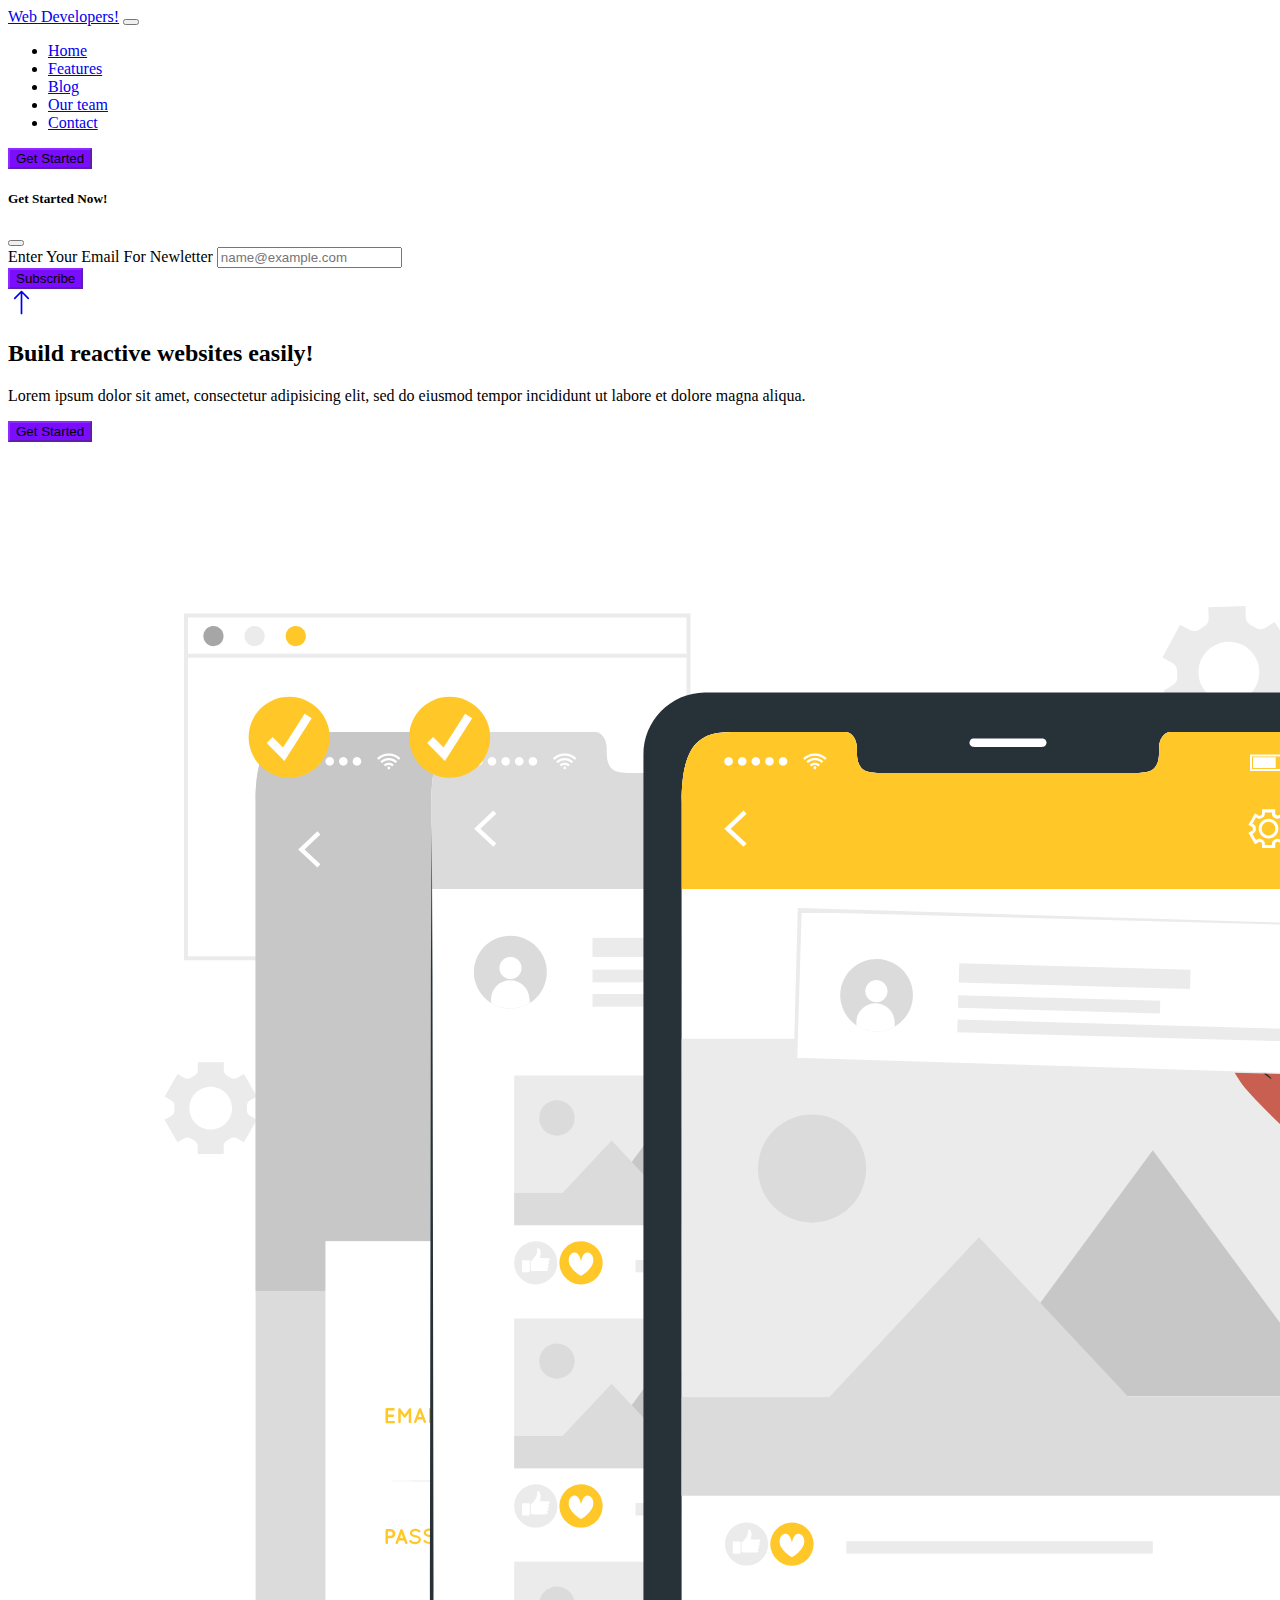
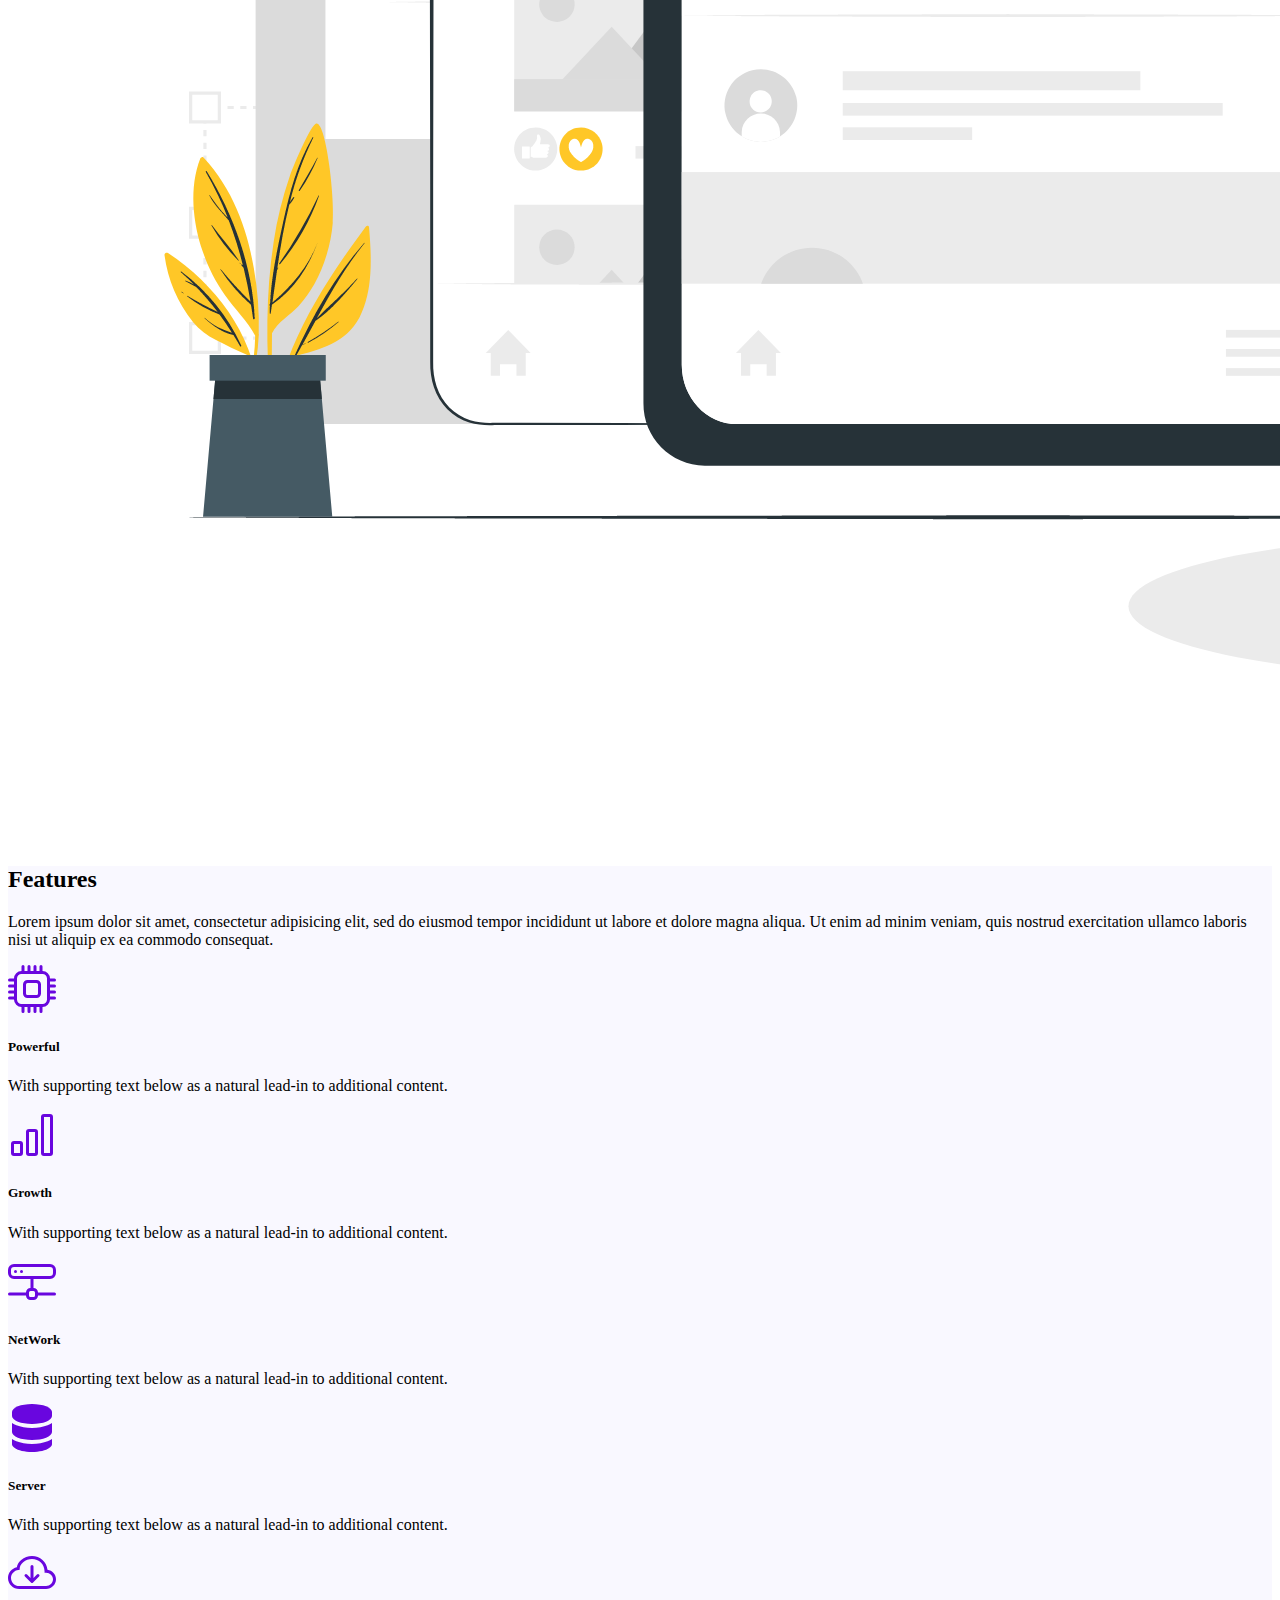
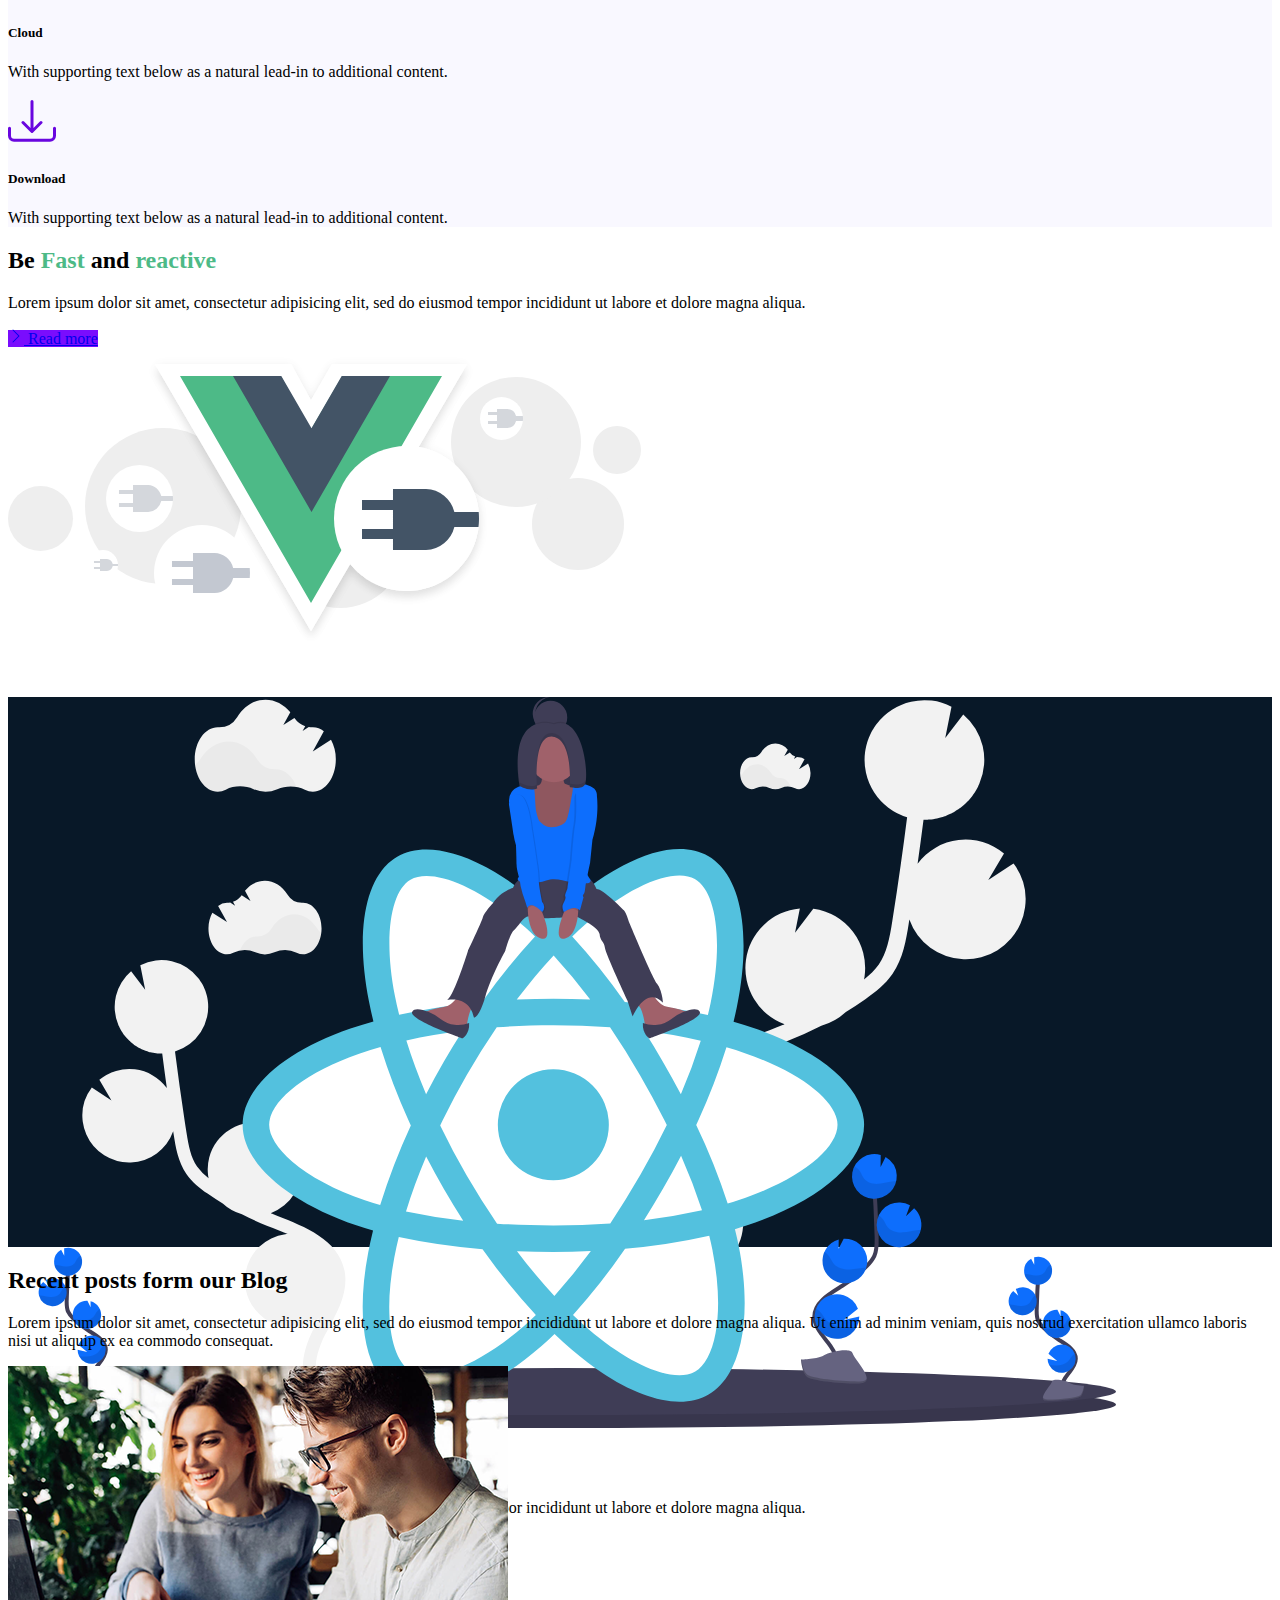
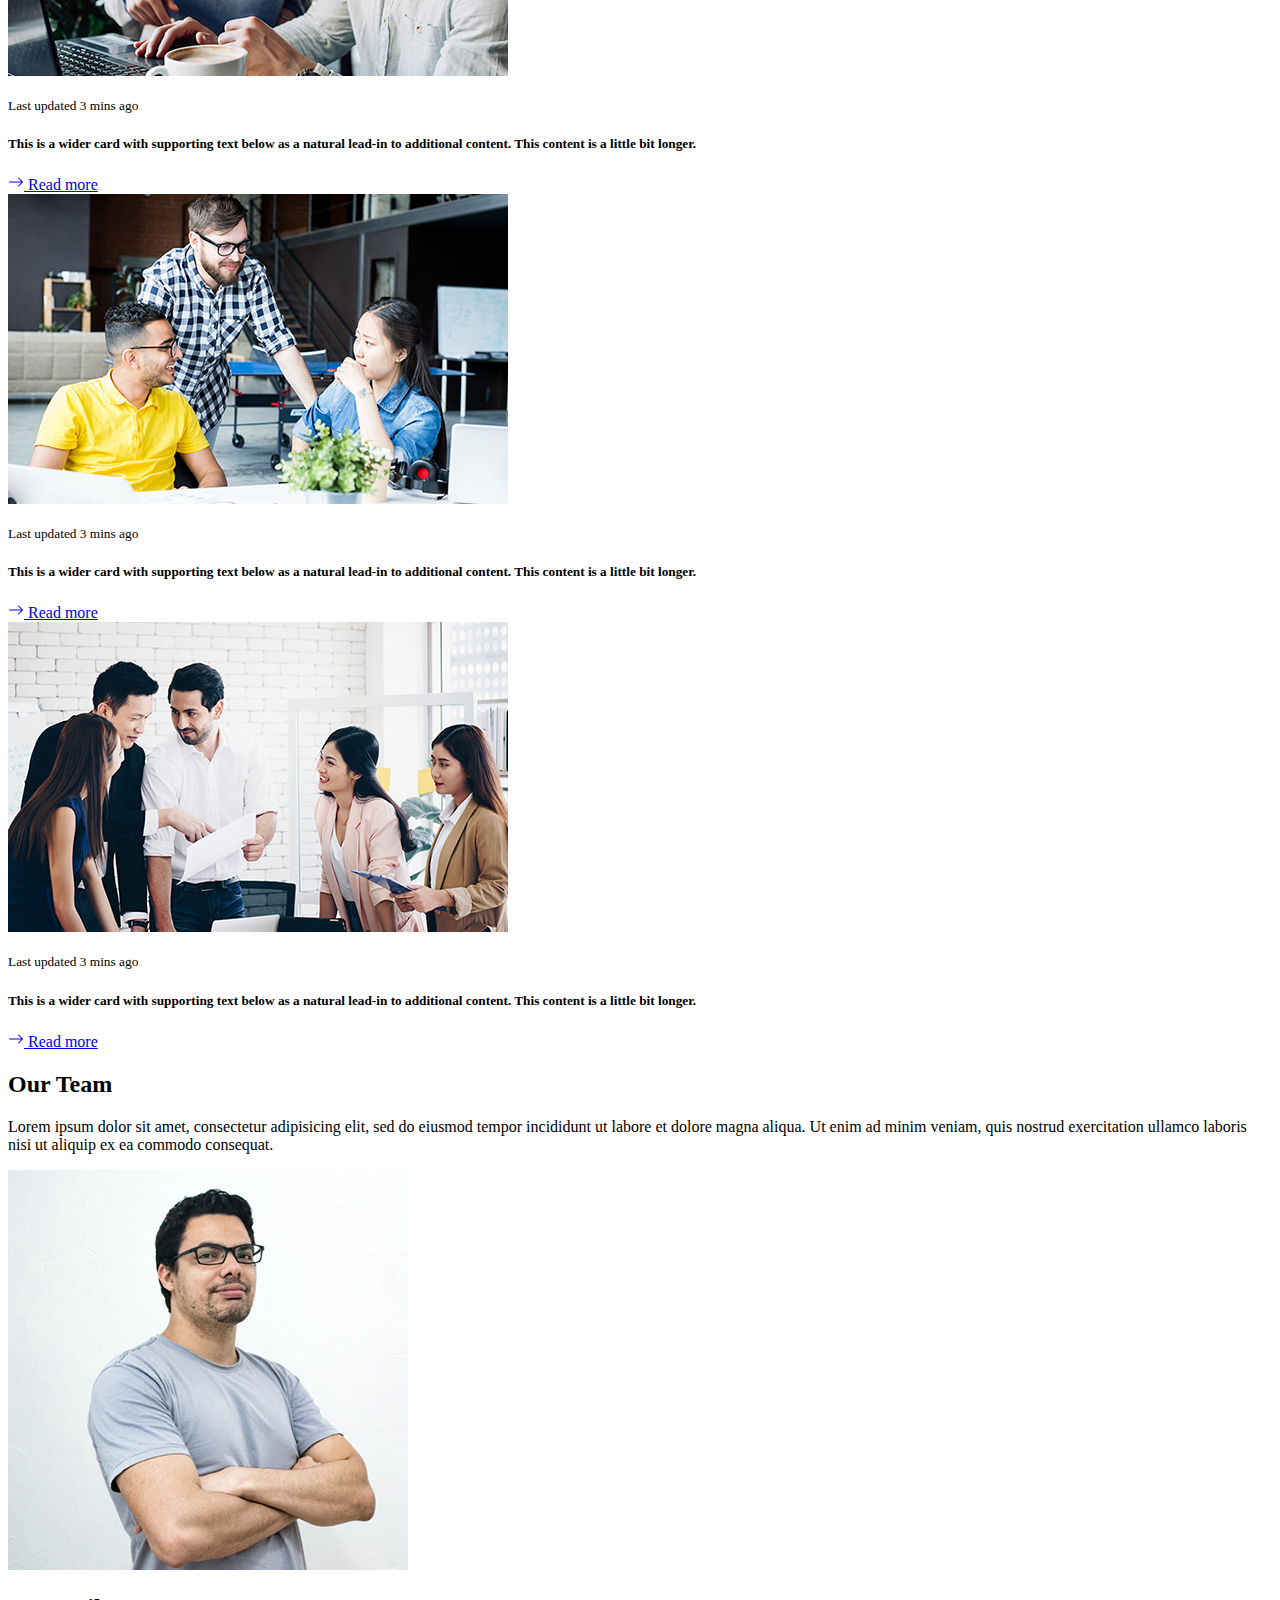
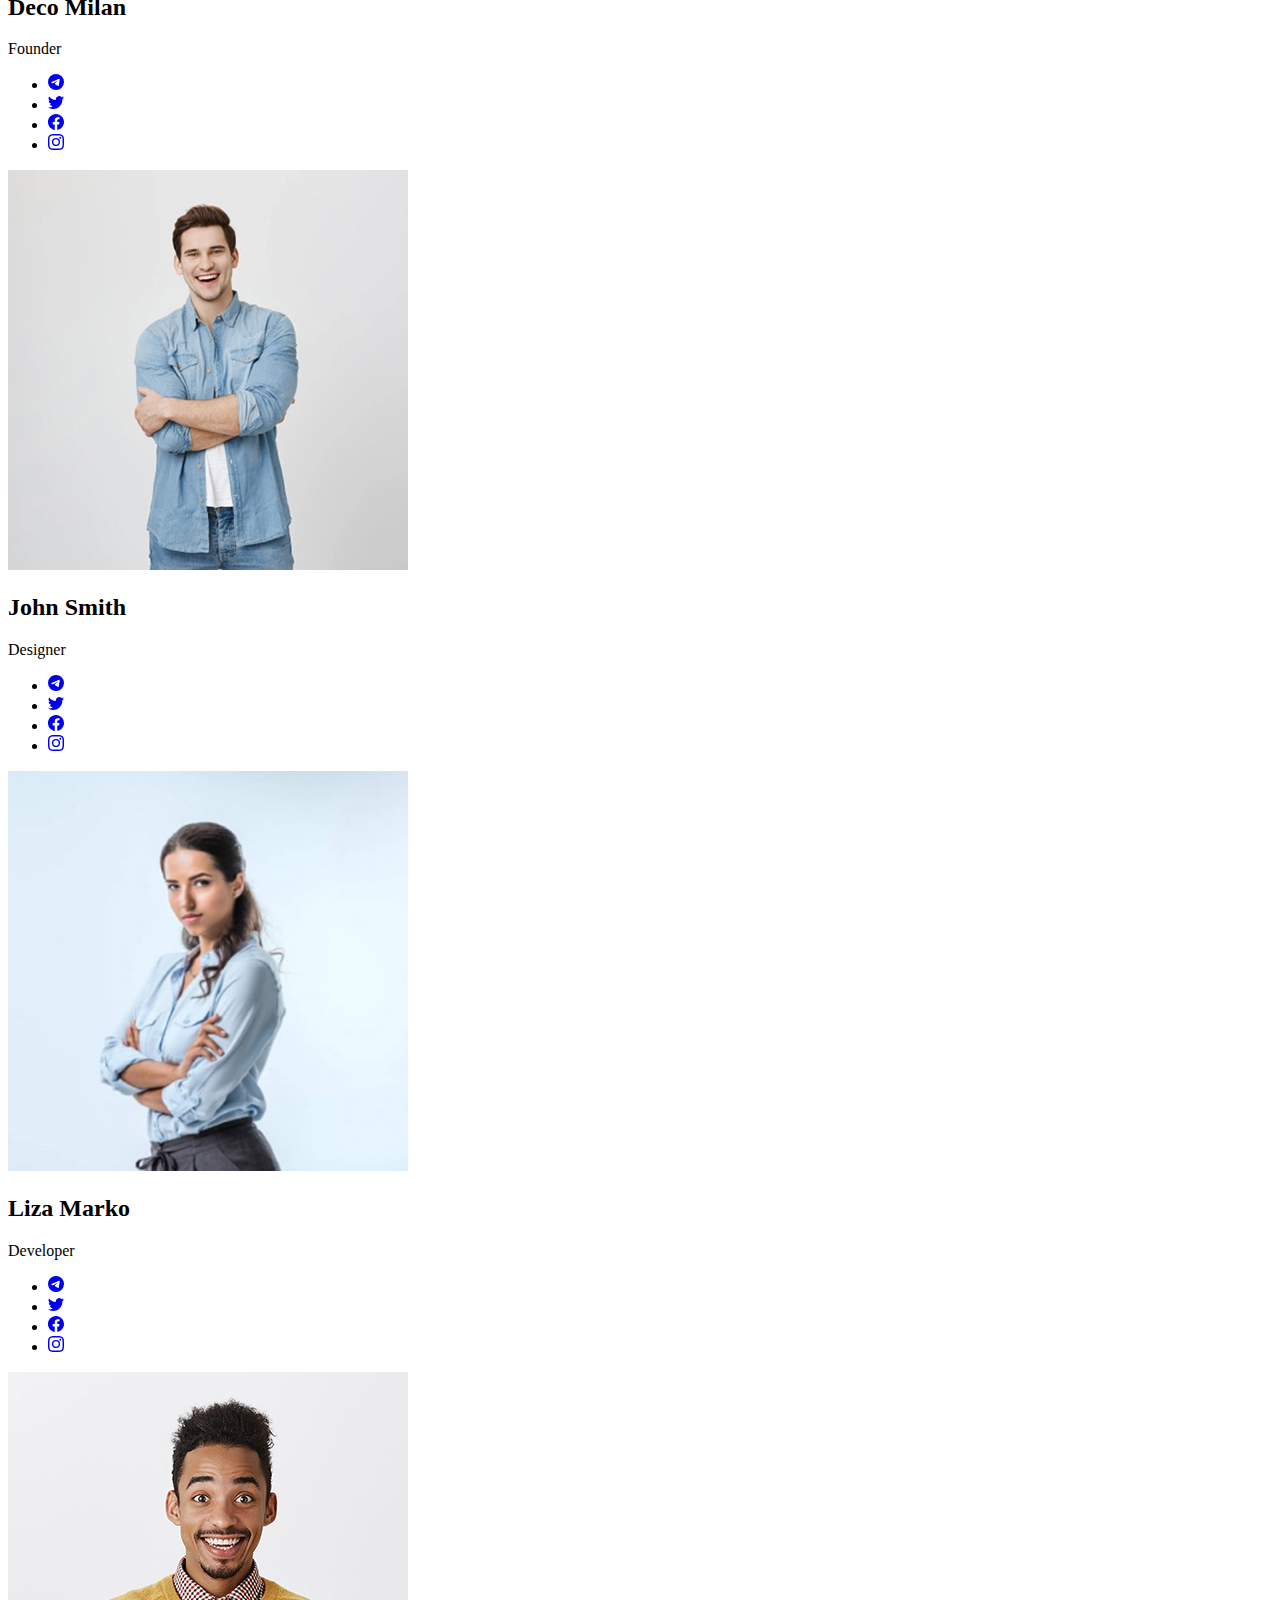
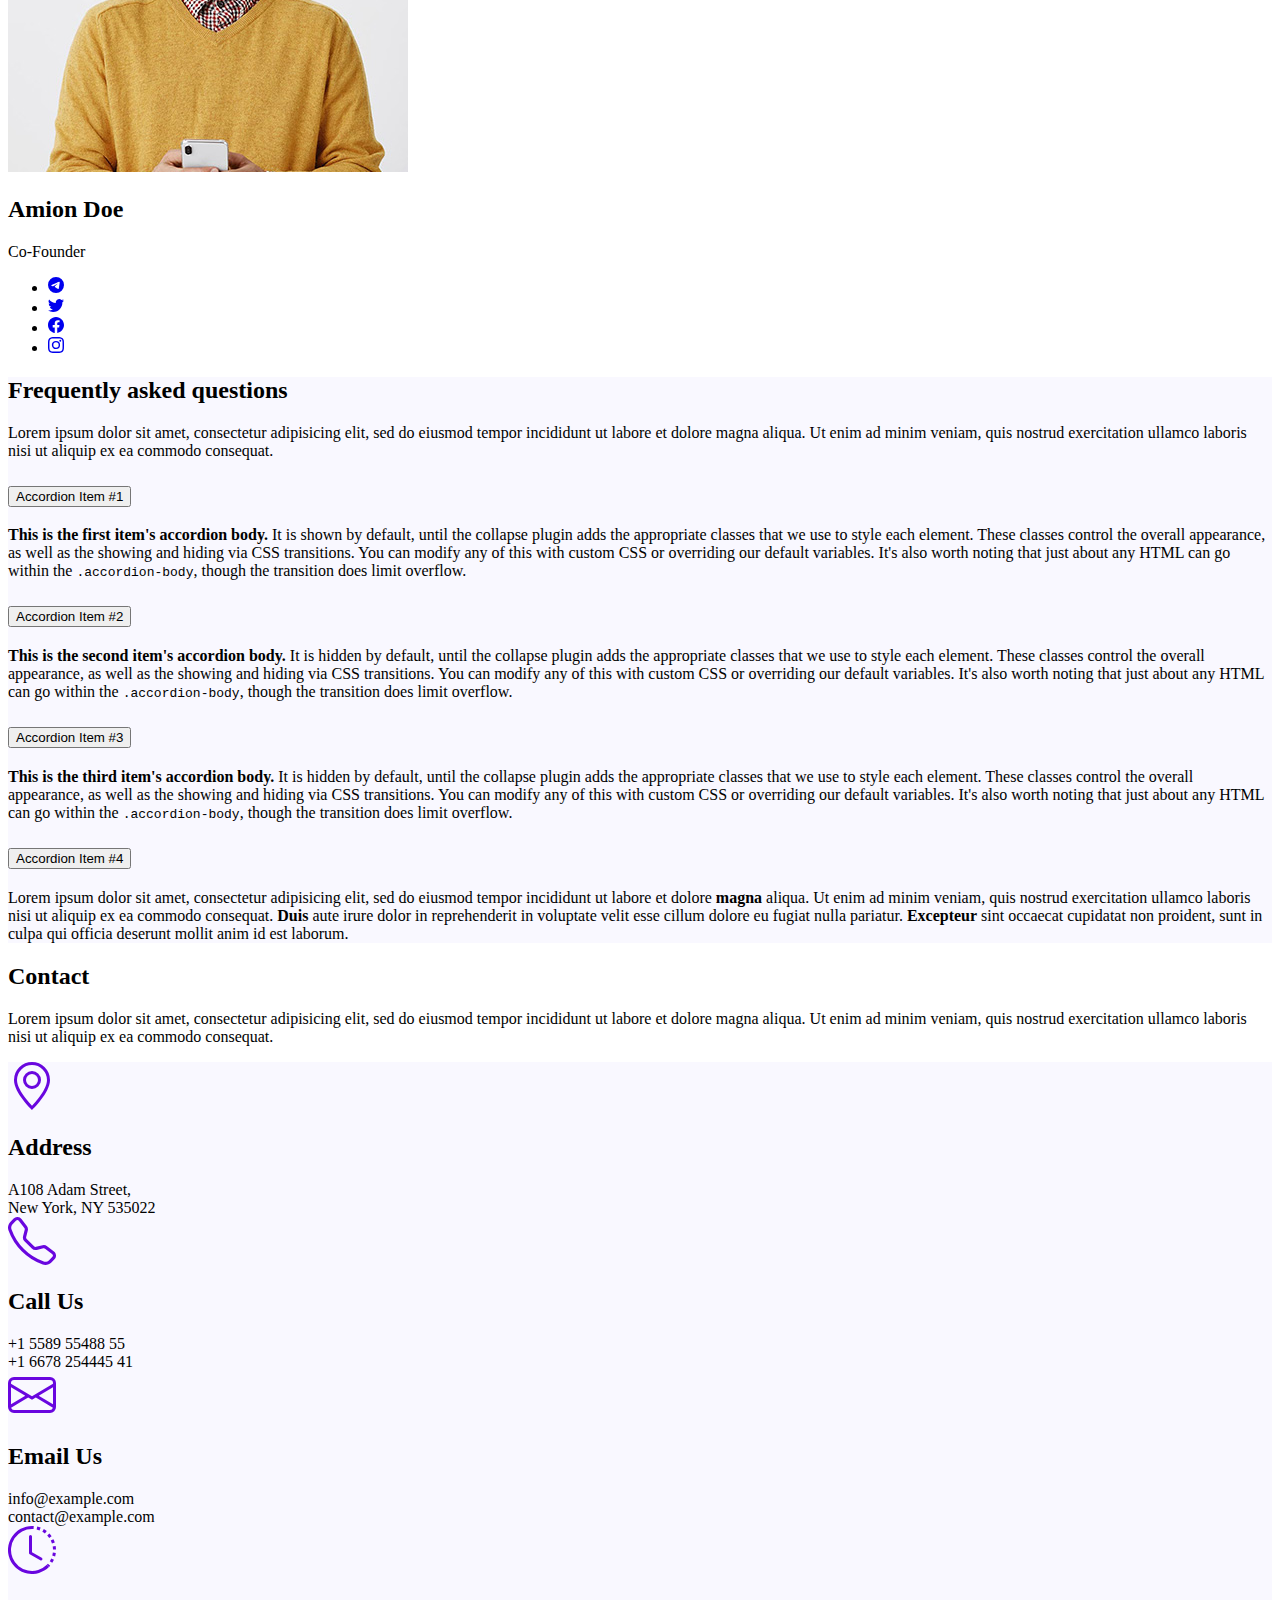
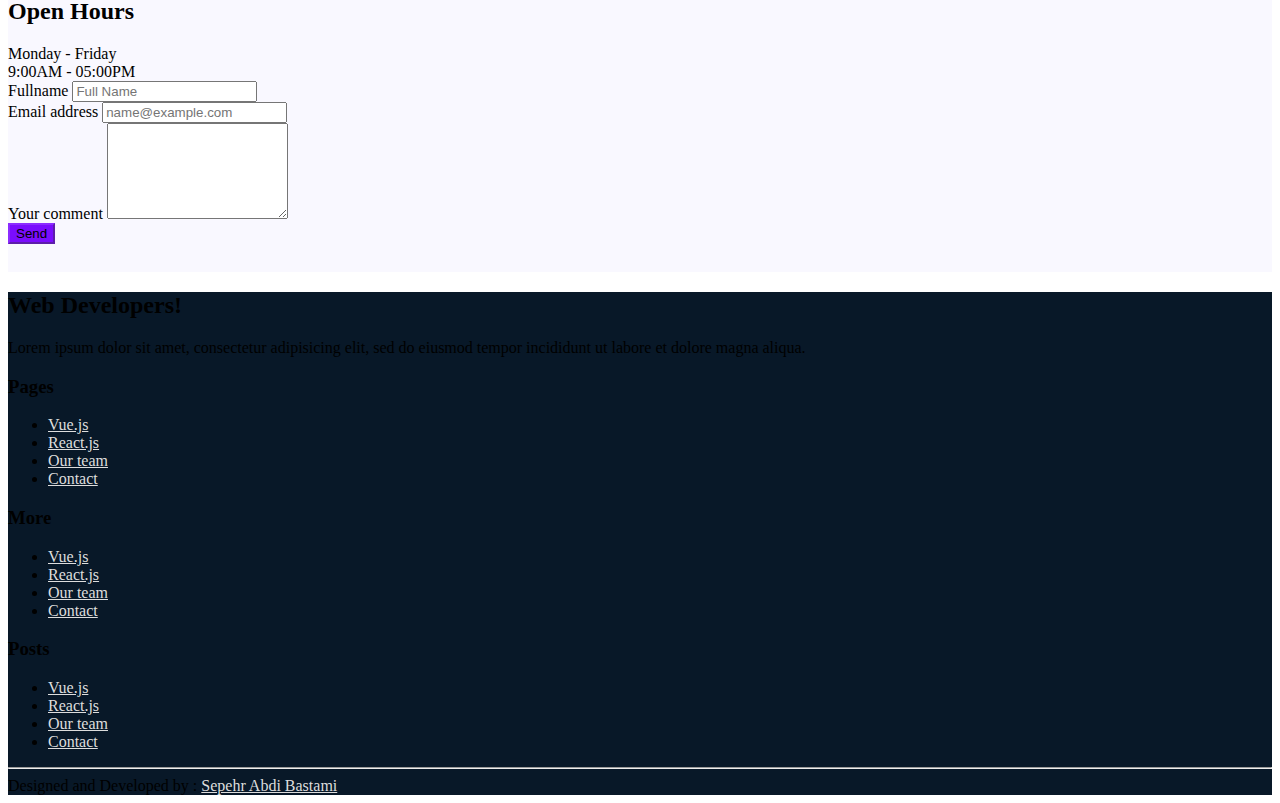
<file: index.html>
<!doctype html>
<html lang="en">
<head>
    <meta charset="utf-8">
    <meta name="viewport" content="width=device-width, initial-scale=1">

    <link href="https://cdn.jsdelivr.net/npm/bootstrap@5.1.3/dist/css/bootstrap.min.css" rel="stylesheet"
          integrity="sha384-1BmE4kWBq78iYhFldvKuhfTAU6auU8tT94WrHftjDbrCEXSU1oBoqyl2QvZ6jIW3" crossorigin="anonymous">
    <link rel="stylesheet" type="text/css" href="css/reboot.css">

    <title>Web Developers!</title>
</head>
<body>

<!--navbar-->
<div class="sticky-top bg-white p-2 shadow" style="--bs-bg-opacity: 0.95">
    <nav class="navbar navbar-expand-lg navbar-light container">
        <div class="container-fluid ">
            <a class="navbar-brand fs-4" href="#">Web Developers!</a>
            <button class="navbar-toggler" type="button" data-bs-toggle="collapse" data-bs-target="#navbarColor03"
                    aria-controls="navbarColor03" aria-expanded="false" aria-label="Toggle navigation">
                <span class="navbar-toggler-icon"></span>
            </button>
            <div class="collapse navbar-collapse" id="navbarColor03">
                <ul class="navbar-nav mx-auto mb-2 mb-lg-0">
                    <li class="nav-item">
                        <a class="nav-link active" aria-current="page" href="#">Home</a>
                    </li>
                    <li class="nav-item">
                        <a class="nav-link" href="#navbarFeatures">Features</a>
                    </li>
                    <li class="nav-item">
                        <a class="nav-link" href="#navbarBlog">Blog</a>
                    </li>
                    <li class="nav-item">
                        <a class="nav-link" href="#navbarTeam">Our team</a>
                    </li>
                    <li class="nav-item">
                        <a class="nav-link" href="#navbarContact">Contact</a>
                    </li>

                </ul>
                <div class="d-flex justify-content-lg-end" style="width:185px">
                    <button class="btn btn-primary" data-bs-toggle="modal"
                            data-bs-target="#getStartedModal">Get Started
                    </button>
                </div>
            </div>
        </div>
    </nav>
</div>

<!-- Modal -->
<div class="modal fade" id="getStartedModal" tabindex="-1" aria-labelledby="exampleModalLabel" aria-hidden="true">
    <div class="modal-dialog">
        <div class="modal-content">
            <div class="modal-header">
                <h5 class="modal-title" id="exampleModalLabel">Get Started Now!</h5>
                <button type="button" class="btn-close" data-bs-dismiss="modal" aria-label="Close"></button>
            </div>
            <div class="modal-body">
                <form>
                    <div class="mb-3">
                        <label for="contactEmail" class="form-label"> Enter Your Email For Newletter </label>
                        <input type="email" class="form-control" id="contactEmail" placeholder="name@example.com">
                    </div>
                    <button class="btn btn-primary">Subscribe</button>
                </form>
            </div>
        </div>
    </div>
</div>

<!-- back to top -->
<a href="#"
   class="bg-warning text-dark d-flex rounded-circle justify-content-center align-items-center position-fixed opacity-75"
   style="width: 54px; height: 54px; right: 10px; bottom: 10px;">
    <svg xmlns="http://www.w3.org/2000/svg" width="27" height="27" fill="currentColor" class="bi bi-arrow-up"
         viewBox="0 0 16 16">
        <path fill-rule="evenodd"
              d="M8 15a.5.5 0 0 0 .5-.5V2.707l3.146 3.147a.5.5 0 0 0 .708-.708l-4-4a.5.5 0 0 0-.708 0l-4 4a.5.5 0 1 0 .708.708L7.5 2.707V14.5a.5.5 0 0 0 .5.5z"/>
    </svg>
</a>


<!-- header -->
<div class="py-4">
    <header class="container">
        <div class="row align-items-center">
            <div class="col-md-6">
                <h2 class="display-4 mb-4">Build <span class="text-warning">reactive</span> websites easily!</h2>
                <p class="lead text-muted mb-4">Lorem ipsum dolor sit amet, consectetur adipisicing elit, sed do eiusmod
                    tempor incididunt ut labore et dolore magna aliqua.</p>
                <div class="text-center text-md-start">
                    <button type="button" class="btn btn-primary" data-bs-toggle="modal"
                            data-bs-target="#getStartedModal">
                        Get Started
                    </button>
                </div>
            </div>
            <div class="col-md-6">
                <img src="images/header.png" class="img-fluid">
            </div>
        </div>
    </header>
</div>

<!-- Features -->
<div class="py-4 bg-primary" id="navbarFeatures">
    <section class="container">
        <h2 class="text-center display-5 mt-5">Features</h2>
        <p class="lead text-muted mb-5 pb-3 text-center">Lorem ipsum dolor sit amet, consectetur adipisicing elit, sed
            do eiusmod
            tempor incididunt ut labore et dolore magna aliqua. Ut enim ad minim veniam,
            quis nostrud exercitation ullamco laboris nisi ut aliquip ex ea commodo
            consequat.</p>
        <div class="row gy-4 pb-5">
            <div class="col-md-6 col-xl-4">
                <div class="card p-5">
                    <div class="card-body text-center">
                        <svg class="text-primary" xmlns="http://www.w3.org/2000/svg" width="48" height="48"
                             fill="currentColor" viewBox="0 0 16 16">
                            <path d="M5 0a.5.5 0 0 1 .5.5V2h1V.5a.5.5 0 0 1 1 0V2h1V.5a.5.5 0 0 1 1 0V2h1V.5a.5.5 0 0 1 1 0V2A2.5 2.5 0 0 1 14 4.5h1.5a.5.5 0 0 1 0 1H14v1h1.5a.5.5 0 0 1 0 1H14v1h1.5a.5.5 0 0 1 0 1H14v1h1.5a.5.5 0 0 1 0 1H14a2.5 2.5 0 0 1-2.5 2.5v1.5a.5.5 0 0 1-1 0V14h-1v1.5a.5.5 0 0 1-1 0V14h-1v1.5a.5.5 0 0 1-1 0V14h-1v1.5a.5.5 0 0 1-1 0V14A2.5 2.5 0 0 1 2 11.5H.5a.5.5 0 0 1 0-1H2v-1H.5a.5.5 0 0 1 0-1H2v-1H.5a.5.5 0 0 1 0-1H2v-1H.5a.5.5 0 0 1 0-1H2A2.5 2.5 0 0 1 4.5 2V.5A.5.5 0 0 1 5 0zm-.5 3A1.5 1.5 0 0 0 3 4.5v7A1.5 1.5 0 0 0 4.5 13h7a1.5 1.5 0 0 0 1.5-1.5v-7A1.5 1.5 0 0 0 11.5 3h-7zM5 6.5A1.5 1.5 0 0 1 6.5 5h3A1.5 1.5 0 0 1 11 6.5v3A1.5 1.5 0 0 1 9.5 11h-3A1.5 1.5 0 0 1 5 9.5v-3zM6.5 6a.5.5 0 0 0-.5.5v3a.5.5 0 0 0 .5.5h3a.5.5 0 0 0 .5-.5v-3a.5.5 0 0 0-.5-.5h-3z"></path>
                        </svg>
                        <h5 class="card-title mt-4">Powerful</h5>
                        <p class="card-text text-muted lead">With supporting text below as a natural lead-in to
                            additional content.</p>
                    </div>
                </div>
            </div>
            <div class="col-md-6 col-xl-4">
                <div class="card p-5">
                    <div class="card-body text-center">
                        <svg class="text-primary" xmlns="http://www.w3.org/2000/svg" width="48" height="48"
                             fill="currentColor" viewBox="0 0 16 16">
                            <path d="M4 11H2v3h2v-3zm5-4H7v7h2V7zm5-5v12h-2V2h2zm-2-1a1 1 0 0 0-1 1v12a1 1 0 0 0 1 1h2a1 1 0 0 0 1-1V2a1 1 0 0 0-1-1h-2zM6 7a1 1 0 0 1 1-1h2a1 1 0 0 1 1 1v7a1 1 0 0 1-1 1H7a1 1 0 0 1-1-1V7zm-5 4a1 1 0 0 1 1-1h2a1 1 0 0 1 1 1v3a1 1 0 0 1-1 1H2a1 1 0 0 1-1-1v-3z"></path>
                        </svg>
                        <h5 class="card-title mt-4">Growth</h5>
                        <p class="card-text text-muted lead">With supporting text below as a natural lead-in to
                            additional content.</p>
                    </div>
                </div>
            </div>
            <div class="col-md-6 col-xl-4">
                <div class="card p-5">
                    <div class="card-body text-center">
                        <svg class="text-primary" xmlns="http://www.w3.org/2000/svg" width="48" height="48"
                             fill="currentColor" viewBox="0 0 16 16">
                            <path d="M4.5 5a.5.5 0 1 0 0-1 .5.5 0 0 0 0 1zM3 4.5a.5.5 0 1 1-1 0 .5.5 0 0 1 1 0z"></path>
                            <path d="M0 4a2 2 0 0 1 2-2h12a2 2 0 0 1 2 2v1a2 2 0 0 1-2 2H8.5v3a1.5 1.5 0 0 1 1.5 1.5h5.5a.5.5 0 0 1 0 1H10A1.5 1.5 0 0 1 8.5 14h-1A1.5 1.5 0 0 1 6 12.5H.5a.5.5 0 0 1 0-1H6A1.5 1.5 0 0 1 7.5 10V7H2a2 2 0 0 1-2-2V4zm1 0v1a1 1 0 0 0 1 1h12a1 1 0 0 0 1-1V4a1 1 0 0 0-1-1H2a1 1 0 0 0-1 1zm6 7.5v1a.5.5 0 0 0 .5.5h1a.5.5 0 0 0 .5-.5v-1a.5.5 0 0 0-.5-.5h-1a.5.5 0 0 0-.5.5z"></path>
                        </svg>
                        <h5 class="card-title mt-4">NetWork</h5>
                        <p class="card-text text-muted lead">With supporting text below as a natural lead-in to
                            additional content.</p>
                    </div>
                </div>
            </div>
            <div class="col-md-6 col-xl-4">
                <div class="card p-5">
                    <div class="card-body text-center">
                        <svg class="text-primary" xmlns="http://www.w3.org/2000/svg" width="48" height="48"
                             fill="currentColor" viewBox="0 0 16 16">
                            <path d="M1.333 2.667C1.333 1.194 4.318 0 8 0s6.667 1.194 6.667 2.667V4c0 1.473-2.985 2.667-6.667 2.667S1.333 5.473 1.333 4V2.667z"></path>
                            <path d="M1.333 6.334v3C1.333 10.805 4.318 12 8 12s6.667-1.194 6.667-2.667V6.334a6.51 6.51 0 0 1-1.458.79C11.81 7.684 9.967 8 8 8c-1.966 0-3.809-.317-5.208-.876a6.508 6.508 0 0 1-1.458-.79z"></path>
                            <path d="M14.667 11.668a6.51 6.51 0 0 1-1.458.789c-1.4.56-3.242.876-5.21.876-1.966 0-3.809-.316-5.208-.876a6.51 6.51 0 0 1-1.458-.79v1.666C1.333 14.806 4.318 16 8 16s6.667-1.194 6.667-2.667v-1.665z"></path>
                        </svg>
                        <h5 class="card-title mt-4">Server</h5>
                        <p class="card-text text-muted lead">With supporting text below as a natural lead-in to
                            additional content.</p>
                    </div>
                </div>
            </div>
            <div class="col-md-6 col-xl-4">
                <div class="card p-5">
                    <div class="card-body text-center">
                        <svg class="text-primary" xmlns="http://www.w3.org/2000/svg" width="48" height="48"
                             fill="currentColor" viewBox="0 0 16 16">
                            <path fill-rule="evenodd"
                                  d="M7.646 10.854a.5.5 0 0 0 .708 0l2-2a.5.5 0 0 0-.708-.708L8.5 9.293V5.5a.5.5 0 0 0-1 0v3.793L6.354 8.146a.5.5 0 1 0-.708.708l2 2z"></path>
                            <path d="M4.406 3.342A5.53 5.53 0 0 1 8 2c2.69 0 4.923 2 5.166 4.579C14.758 6.804 16 8.137 16 9.773 16 11.569 14.502 13 12.687 13H3.781C1.708 13 0 11.366 0 9.318c0-1.763 1.266-3.223 2.942-3.593.143-.863.698-1.723 1.464-2.383zm.653.757c-.757.653-1.153 1.44-1.153 2.056v.448l-.445.049C2.064 6.805 1 7.952 1 9.318 1 10.785 2.23 12 3.781 12h8.906C13.98 12 15 10.988 15 9.773c0-1.216-1.02-2.228-2.313-2.228h-.5v-.5C12.188 4.825 10.328 3 8 3a4.53 4.53 0 0 0-2.941 1.1z"></path>
                        </svg>
                        <h5 class="card-title mt-4">Cloud</h5>
                        <p class="card-text text-muted lead">With supporting text below as a natural lead-in to
                            additional content.</p>
                    </div>
                </div>
            </div>
            <div class="col-md-6 col-xl-4">
                <div class="card p-5">
                    <div class="card-body text-center">
                        <svg class="text-primary" xmlns="http://www.w3.org/2000/svg" width="48" height="48"
                             fill="currentColor" viewBox="0 0 16 16">
                            <path d="M.5 9.9a.5.5 0 0 1 .5.5v2.5a1 1 0 0 0 1 1h12a1 1 0 0 0 1-1v-2.5a.5.5 0 0 1 1 0v2.5a2 2 0 0 1-2 2H2a2 2 0 0 1-2-2v-2.5a.5.5 0 0 1 .5-.5z"></path>
                            <path d="M7.646 11.854a.5.5 0 0 0 .708 0l3-3a.5.5 0 0 0-.708-.708L8.5 10.293V1.5a.5.5 0 0 0-1 0v8.793L5.354 8.146a.5.5 0 1 0-.708.708l3 3z"></path>
                        </svg>
                        <h5 class="card-title mt-4">Download</h5>
                        <p class="card-text text-muted lead">With supporting text below as a natural lead-in to
                            additional content.</p>
                    </div>
                </div>
            </div>
        </div>
    </section>
</div>

<!-- vuejs -->
<div class="py-4">
    <section class="container">
        <div class="row align-items-center" style="height: 450px">
            <div class="col-md-6">
                <h2 class="display-4 mb-4">Be <span style="color: #4dba87;">Fast</span> and <span
                        style="color: #4dba87;">reactive</span></h2>
                <p class="lead text-muted mb-4">Lorem ipsum dolor sit amet, consectetur adipisicing elit, sed do eiusmod
                    tempor incididunt ut labore et dolore magna aliqua.</p>
                <div class="text-center text-md-start">
                    <a href="#" class="btn btn-primary">
                        <svg xmlns="http://www.w3.org/2000/svg" width="16" height="16" fill="currentColor"
                             class="bi bi-chevron-right" viewBox="0 0 16 16">
                            <path fill-rule="evenodd"
                                  d="M4.646 1.646a.5.5 0 0 1 .708 0l6 6a.5.5 0 0 1 0 .708l-6 6a.5.5 0 0 1-.708-.708L10.293 8 4.646 2.354a.5.5 0 0 1 0-.708z"/>
                        </svg>
                        Read more
                    </a>
                </div>
            </div>
            <div class="col-md-6">
                <img src="images/vue.svg" class="img-fluid">
            </div>
        </div>
    </section>
</div>

<!-- reactjs -->
<div class="py-4" style="background-color: #081828;">
    <section class="container">
        <div class="row align-items-center" style="height: 550px">
            <div class="col-md-6">
                <img src="images/react.svg" class="img-fluid">
            </div>
            <div class="col-md-6">
                <h2 class="display-4 mb-4 text-white">Suitable for <span class="text-warning">big projects</span></h2>
                <p class="lead text-white mb-4">Lorem ipsum dolor sit amet, consectetur adipisicing elit, sed do eiusmod
                    tempor incididunt ut labore et dolore magna aliqua.</p>
                <div class="text-center text-md-start">
                    <a href="#" class="btn btn-primary">
                        <svg xmlns="http://www.w3.org/2000/svg" width="16" height="16" fill="currentColor"
                             class="bi bi-chevron-right" viewBox="0 0 16 16">
                            <path fill-rule="evenodd"
                                  d="M4.646 1.646a.5.5 0 0 1 .708 0l6 6a.5.5 0 0 1 0 .708l-6 6a.5.5 0 0 1-.708-.708L10.293 8 4.646 2.354a.5.5 0 0 1 0-.708z"/>
                        </svg>
                        Read more
                    </a>
                </div>
            </div>
        </div>
    </section>
</div>


<!-- posts -->
<div class="py-4" id="navbarBlog">
    <main class="container">
        <h2 class="text-center display-5 mt-5">Recent posts form our Blog</h2>
        <p class="lead text-muted mb-5 pb-3 text-center">Lorem ipsum dolor sit amet, consectetur adipisicing elit, sed
            do eiusmod
            tempor incididunt ut labore et dolore magna aliqua. Ut enim ad minim veniam,
            quis nostrud exercitation ullamco laboris nisi ut aliquip ex ea commodo
            consequat.</p>

        <div class="row">
            <div class="col-lg-4">
                <div class="card mb-3 shadow">
                    <img src="images/post1.png" class="card-img-top" alt="...">
                    <div class="card-body">
                        <p class="card-text"><small class="text-muted">Last updated 3 mins ago</small></p>
                        <h5 class="card-title mb-4">This is a wider card with supporting text below as a natural lead-in
                            to additional content. This content is a little bit longer.</h5>
                        <a href="#" class="card-text fs-5 pb-2">
                            <svg xmlns="http://www.w3.org/2000/svg" width="16" height="16" fill="currentColor"
                                 class="bi bi-arrow-right" viewBox="0 0 16 16">
                                <path fill-rule="evenodd"
                                      d="M1 8a.5.5 0 0 1 .5-.5h11.793l-3.147-3.146a.5.5 0 0 1 .708-.708l4 4a.5.5 0 0 1 0 .708l-4 4a.5.5 0 0 1-.708-.708L13.293 8.5H1.5A.5.5 0 0 1 1 8z"/>
                            </svg>
                            Read more
                        </a>
                    </div>
                </div>
            </div>
            <div class="col-lg-4">
                <div class="card mb-3 shadow">
                    <img src="images/post2.png" class="card-img-top" alt="...">
                    <div class="card-body">
                        <p class="card-text"><small class="text-muted">Last updated 3 mins ago</small></p>
                        <h5 class="card-title mb-4">This is a wider card with supporting text below as a natural lead-in
                            to additional content. This content is a little bit longer.</h5>
                        <a href="#" class="card-text fs-5 pb-2">
                            <svg xmlns="http://www.w3.org/2000/svg" width="16" height="16" fill="currentColor"
                                 class="bi bi-arrow-right" viewBox="0 0 16 16">
                                <path fill-rule="evenodd"
                                      d="M1 8a.5.5 0 0 1 .5-.5h11.793l-3.147-3.146a.5.5 0 0 1 .708-.708l4 4a.5.5 0 0 1 0 .708l-4 4a.5.5 0 0 1-.708-.708L13.293 8.5H1.5A.5.5 0 0 1 1 8z"/>
                            </svg>
                            Read more
                        </a>
                    </div>
                </div>
            </div>
            <div class="col-lg-4">
                <div class="card mb-3 shadow">
                    <img src="images/post3.png" class="card-img-top" alt="...">
                    <div class="card-body">
                        <p class="card-text"><small class="text-muted">Last updated 3 mins ago</small></p>
                        <h5 class="card-title mb-4">This is a wider card with supporting text below as a natural lead-in
                            to additional content. This content is a little bit longer.</h5>
                        <a href="#" class="card-text fs-5 pb-2">
                            <svg xmlns="http://www.w3.org/2000/svg" width="16" height="16" fill="currentColor"
                                 class="bi bi-arrow-right" viewBox="0 0 16 16">
                                <path fill-rule="evenodd"
                                      d="M1 8a.5.5 0 0 1 .5-.5h11.793l-3.147-3.146a.5.5 0 0 1 .708-.708l4 4a.5.5 0 0 1 0 .708l-4 4a.5.5 0 0 1-.708-.708L13.293 8.5H1.5A.5.5 0 0 1 1 8z"/>
                            </svg>
                            Read more
                        </a>
                    </div>
                </div>
            </div>
        </div>
    </main>
</div>


<!-- Our Team -->
<div class="py-4" id="navbarTeam">
    <main class="container">
        <h2 class="text-center display-5 mt-5">Our Team</h2>
        <p class="lead text-muted mb-5 pb-3 text-center">Lorem ipsum dolor sit amet, consectetur adipisicing elit, sed
            do eiusmod
            tempor incididunt ut labore et dolore magna aliqua. Ut enim ad minim veniam,
            quis nostrud exercitation ullamco laboris nisi ut aliquip ex ea commodo
            consequat.</p>
        <div class="row">
            <div class="col-lg-3 text-center">
                <img src="images/team1.jpg" class="img-fluid rounded-circle border p-2 w-75 mb-4">
                <h2>Deco Milan</h2>
                <p>Founder</p>
                <ul class="list-unstyled d-flex justify-content-center">
                    <li class="mx-1">
                        <a href="#" class="text-muted">
                            <svg xmlns="http://www.w3.org/2000/svg" width="16" height="16" fill="currentColor"
                                 class="bi bi-telegram" viewBox="0 0 16 16">
                                <path d="M16 8A8 8 0 1 1 0 8a8 8 0 0 1 16 0zM8.287 5.906c-.778.324-2.334.994-4.666 2.01-.378.15-.577.298-.595.442-.03.243.275.339.69.47l.175.055c.408.133.958.288 1.243.294.26.006.549-.1.868-.32 2.179-1.471 3.304-2.214 3.374-2.23.05-.012.12-.026.166.016.047.041.042.12.037.141-.03.129-1.227 1.241-1.846 1.817-.193.18-.33.307-.358.336a8.154 8.154 0 0 1-.188.186c-.38.366-.664.64.015 1.088.327.216.589.393.85.571.284.194.568.387.936.629.093.06.183.125.27.187.331.236.63.448.997.414.214-.02.435-.22.547-.82.265-1.417.786-4.486.906-5.751a1.426 1.426 0 0 0-.013-.315.337.337 0 0 0-.114-.217.526.526 0 0 0-.31-.093c-.3.005-.763.166-2.984 1.09z"/>
                            </svg>
                        </a>
                    </li>
                    <li class="mx-1">
                        <a href="#" class="text-muted">
                            <svg xmlns="http://www.w3.org/2000/svg" width="16" height="16" fill="currentColor"
                                 class="bi bi-telegram" viewBox="0 0 16 16">
                                <path d="M5.026 15c6.038 0 9.341-5.003 9.341-9.334 0-.14 0-.282-.006-.422A6.685 6.685 0 0 0 16 3.542a6.658 6.658 0 0 1-1.889.518 3.301 3.301 0 0 0 1.447-1.817 6.533 6.533 0 0 1-2.087.793A3.286 3.286 0 0 0 7.875 6.03a9.325 9.325 0 0 1-6.767-3.429 3.289 3.289 0 0 0 1.018 4.382A3.323 3.323 0 0 1 .64 6.575v.045a3.288 3.288 0 0 0 2.632 3.218 3.203 3.203 0 0 1-.865.115 3.23 3.23 0 0 1-.614-.057 3.283 3.283 0 0 0 3.067 2.277A6.588 6.588 0 0 1 .78 13.58a6.32 6.32 0 0 1-.78-.045A9.344 9.344 0 0 0 5.026 15z"/>
                            </svg>
                        </a>
                    </li>
                    <li class="mx-1">
                        <a href="#" class="text-muted">
                            <svg xmlns="http://www.w3.org/2000/svg" width="16" height="16" fill="currentColor"
                                 class="bi bi-telegram" viewBox="0 0 16 16">
                                <path d="M16 8.049c0-4.446-3.582-8.05-8-8.05C3.58 0-.002 3.603-.002 8.05c0 4.017 2.926 7.347 6.75 7.951v-5.625h-2.03V8.05H6.75V6.275c0-2.017 1.195-3.131 3.022-3.131.876 0 1.791.157 1.791.157v1.98h-1.009c-.993 0-1.303.621-1.303 1.258v1.51h2.218l-.354 2.326H9.25V16c3.824-.604 6.75-3.934 6.75-7.951z"/>
                            </svg>
                        </a>
                    </li>
                    <li class="mx-1">
                        <a href="#" class="text-muted">
                            <svg xmlns="http://www.w3.org/2000/svg" width="16" height="16" fill="currentColor"
                                 class="bi bi-telegram" viewBox="0 0 16 16">
                                <path d="M8 0C5.829 0 5.556.01 4.703.048 3.85.088 3.269.222 2.76.42a3.917 3.917 0 0 0-1.417.923A3.927 3.927 0 0 0 .42 2.76C.222 3.268.087 3.85.048 4.7.01 5.555 0 5.827 0 8.001c0 2.172.01 2.444.048 3.297.04.852.174 1.433.372 1.942.205.526.478.972.923 1.417.444.445.89.719 1.416.923.51.198 1.09.333 1.942.372C5.555 15.99 5.827 16 8 16s2.444-.01 3.298-.048c.851-.04 1.434-.174 1.943-.372a3.916 3.916 0 0 0 1.416-.923c.445-.445.718-.891.923-1.417.197-.509.332-1.09.372-1.942C15.99 10.445 16 10.173 16 8s-.01-2.445-.048-3.299c-.04-.851-.175-1.433-.372-1.941a3.926 3.926 0 0 0-.923-1.417A3.911 3.911 0 0 0 13.24.42c-.51-.198-1.092-.333-1.943-.372C10.443.01 10.172 0 7.998 0h.003zm-.717 1.442h.718c2.136 0 2.389.007 3.232.046.78.035 1.204.166 1.486.275.373.145.64.319.92.599.28.28.453.546.598.92.11.281.24.705.275 1.485.039.843.047 1.096.047 3.231s-.008 2.389-.047 3.232c-.035.78-.166 1.203-.275 1.485a2.47 2.47 0 0 1-.599.919c-.28.28-.546.453-.92.598-.28.11-.704.24-1.485.276-.843.038-1.096.047-3.232.047s-2.39-.009-3.233-.047c-.78-.036-1.203-.166-1.485-.276a2.478 2.478 0 0 1-.92-.598 2.48 2.48 0 0 1-.6-.92c-.109-.281-.24-.705-.275-1.485-.038-.843-.046-1.096-.046-3.233 0-2.136.008-2.388.046-3.231.036-.78.166-1.204.276-1.486.145-.373.319-.64.599-.92.28-.28.546-.453.92-.598.282-.11.705-.24 1.485-.276.738-.034 1.024-.044 2.515-.045v.002zm4.988 1.328a.96.96 0 1 0 0 1.92.96.96 0 0 0 0-1.92zm-4.27 1.122a4.109 4.109 0 1 0 0 8.217 4.109 4.109 0 0 0 0-8.217zm0 1.441a2.667 2.667 0 1 1 0 5.334 2.667 2.667 0 0 1 0-5.334z"/>
                            </svg>
                        </a>
                    </li>
                </ul>
            </div>
            <div class="col-lg-3 text-center">
                <img src="images/team2.jpg" class="img-fluid rounded-circle border p-2 w-75 mb-4">
                <h2>John Smith</h2>
                <p>Designer</p>
                <ul class="list-unstyled d-flex justify-content-center">
                    <li class="mx-1">
                        <a href="#" class="text-muted">
                            <svg xmlns="http://www.w3.org/2000/svg" width="16" height="16" fill="currentColor"
                                 class="bi bi-telegram" viewBox="0 0 16 16">
                                <path d="M16 8A8 8 0 1 1 0 8a8 8 0 0 1 16 0zM8.287 5.906c-.778.324-2.334.994-4.666 2.01-.378.15-.577.298-.595.442-.03.243.275.339.69.47l.175.055c.408.133.958.288 1.243.294.26.006.549-.1.868-.32 2.179-1.471 3.304-2.214 3.374-2.23.05-.012.12-.026.166.016.047.041.042.12.037.141-.03.129-1.227 1.241-1.846 1.817-.193.18-.33.307-.358.336a8.154 8.154 0 0 1-.188.186c-.38.366-.664.64.015 1.088.327.216.589.393.85.571.284.194.568.387.936.629.093.06.183.125.27.187.331.236.63.448.997.414.214-.02.435-.22.547-.82.265-1.417.786-4.486.906-5.751a1.426 1.426 0 0 0-.013-.315.337.337 0 0 0-.114-.217.526.526 0 0 0-.31-.093c-.3.005-.763.166-2.984 1.09z"/>
                            </svg>
                        </a>
                    </li>
                    <li class="mx-1">
                        <a href="#" class="text-muted">
                            <svg xmlns="http://www.w3.org/2000/svg" width="16" height="16" fill="currentColor"
                                 class="bi bi-telegram" viewBox="0 0 16 16">
                                <path d="M5.026 15c6.038 0 9.341-5.003 9.341-9.334 0-.14 0-.282-.006-.422A6.685 6.685 0 0 0 16 3.542a6.658 6.658 0 0 1-1.889.518 3.301 3.301 0 0 0 1.447-1.817 6.533 6.533 0 0 1-2.087.793A3.286 3.286 0 0 0 7.875 6.03a9.325 9.325 0 0 1-6.767-3.429 3.289 3.289 0 0 0 1.018 4.382A3.323 3.323 0 0 1 .64 6.575v.045a3.288 3.288 0 0 0 2.632 3.218 3.203 3.203 0 0 1-.865.115 3.23 3.23 0 0 1-.614-.057 3.283 3.283 0 0 0 3.067 2.277A6.588 6.588 0 0 1 .78 13.58a6.32 6.32 0 0 1-.78-.045A9.344 9.344 0 0 0 5.026 15z"/>
                            </svg>
                        </a>
                    </li>
                    <li class="mx-1">
                        <a href="#" class="text-muted">
                            <svg xmlns="http://www.w3.org/2000/svg" width="16" height="16" fill="currentColor"
                                 class="bi bi-telegram" viewBox="0 0 16 16">
                                <path d="M16 8.049c0-4.446-3.582-8.05-8-8.05C3.58 0-.002 3.603-.002 8.05c0 4.017 2.926 7.347 6.75 7.951v-5.625h-2.03V8.05H6.75V6.275c0-2.017 1.195-3.131 3.022-3.131.876 0 1.791.157 1.791.157v1.98h-1.009c-.993 0-1.303.621-1.303 1.258v1.51h2.218l-.354 2.326H9.25V16c3.824-.604 6.75-3.934 6.75-7.951z"/>
                            </svg>
                        </a>
                    </li>
                    <li class="mx-1">
                        <a href="#" class="text-muted">
                            <svg xmlns="http://www.w3.org/2000/svg" width="16" height="16" fill="currentColor"
                                 class="bi bi-telegram" viewBox="0 0 16 16">
                                <path d="M8 0C5.829 0 5.556.01 4.703.048 3.85.088 3.269.222 2.76.42a3.917 3.917 0 0 0-1.417.923A3.927 3.927 0 0 0 .42 2.76C.222 3.268.087 3.85.048 4.7.01 5.555 0 5.827 0 8.001c0 2.172.01 2.444.048 3.297.04.852.174 1.433.372 1.942.205.526.478.972.923 1.417.444.445.89.719 1.416.923.51.198 1.09.333 1.942.372C5.555 15.99 5.827 16 8 16s2.444-.01 3.298-.048c.851-.04 1.434-.174 1.943-.372a3.916 3.916 0 0 0 1.416-.923c.445-.445.718-.891.923-1.417.197-.509.332-1.09.372-1.942C15.99 10.445 16 10.173 16 8s-.01-2.445-.048-3.299c-.04-.851-.175-1.433-.372-1.941a3.926 3.926 0 0 0-.923-1.417A3.911 3.911 0 0 0 13.24.42c-.51-.198-1.092-.333-1.943-.372C10.443.01 10.172 0 7.998 0h.003zm-.717 1.442h.718c2.136 0 2.389.007 3.232.046.78.035 1.204.166 1.486.275.373.145.64.319.92.599.28.28.453.546.598.92.11.281.24.705.275 1.485.039.843.047 1.096.047 3.231s-.008 2.389-.047 3.232c-.035.78-.166 1.203-.275 1.485a2.47 2.47 0 0 1-.599.919c-.28.28-.546.453-.92.598-.28.11-.704.24-1.485.276-.843.038-1.096.047-3.232.047s-2.39-.009-3.233-.047c-.78-.036-1.203-.166-1.485-.276a2.478 2.478 0 0 1-.92-.598 2.48 2.48 0 0 1-.6-.92c-.109-.281-.24-.705-.275-1.485-.038-.843-.046-1.096-.046-3.233 0-2.136.008-2.388.046-3.231.036-.78.166-1.204.276-1.486.145-.373.319-.64.599-.92.28-.28.546-.453.92-.598.282-.11.705-.24 1.485-.276.738-.034 1.024-.044 2.515-.045v.002zm4.988 1.328a.96.96 0 1 0 0 1.92.96.96 0 0 0 0-1.92zm-4.27 1.122a4.109 4.109 0 1 0 0 8.217 4.109 4.109 0 0 0 0-8.217zm0 1.441a2.667 2.667 0 1 1 0 5.334 2.667 2.667 0 0 1 0-5.334z"/>
                            </svg>
                        </a>
                    </li>
                </ul>
            </div>
            <div class="col-lg-3 text-center">
                <img src="images/team3.jpg" class="img-fluid rounded-circle border p-2 w-75 mb-4">
                <h2>Liza Marko</h2>
                <p>Developer</p>
                <ul class="list-unstyled d-flex justify-content-center">
                    <li class="mx-1">
                        <a href="#" class="text-muted">
                            <svg xmlns="http://www.w3.org/2000/svg" width="16" height="16" fill="currentColor"
                                 class="bi bi-telegram" viewBox="0 0 16 16">
                                <path d="M16 8A8 8 0 1 1 0 8a8 8 0 0 1 16 0zM8.287 5.906c-.778.324-2.334.994-4.666 2.01-.378.15-.577.298-.595.442-.03.243.275.339.69.47l.175.055c.408.133.958.288 1.243.294.26.006.549-.1.868-.32 2.179-1.471 3.304-2.214 3.374-2.23.05-.012.12-.026.166.016.047.041.042.12.037.141-.03.129-1.227 1.241-1.846 1.817-.193.18-.33.307-.358.336a8.154 8.154 0 0 1-.188.186c-.38.366-.664.64.015 1.088.327.216.589.393.85.571.284.194.568.387.936.629.093.06.183.125.27.187.331.236.63.448.997.414.214-.02.435-.22.547-.82.265-1.417.786-4.486.906-5.751a1.426 1.426 0 0 0-.013-.315.337.337 0 0 0-.114-.217.526.526 0 0 0-.31-.093c-.3.005-.763.166-2.984 1.09z"/>
                            </svg>
                        </a>
                    </li>
                    <li class="mx-1">
                        <a href="#" class="text-muted">
                            <svg xmlns="http://www.w3.org/2000/svg" width="16" height="16" fill="currentColor"
                                 class="bi bi-telegram" viewBox="0 0 16 16">
                                <path d="M5.026 15c6.038 0 9.341-5.003 9.341-9.334 0-.14 0-.282-.006-.422A6.685 6.685 0 0 0 16 3.542a6.658 6.658 0 0 1-1.889.518 3.301 3.301 0 0 0 1.447-1.817 6.533 6.533 0 0 1-2.087.793A3.286 3.286 0 0 0 7.875 6.03a9.325 9.325 0 0 1-6.767-3.429 3.289 3.289 0 0 0 1.018 4.382A3.323 3.323 0 0 1 .64 6.575v.045a3.288 3.288 0 0 0 2.632 3.218 3.203 3.203 0 0 1-.865.115 3.23 3.23 0 0 1-.614-.057 3.283 3.283 0 0 0 3.067 2.277A6.588 6.588 0 0 1 .78 13.58a6.32 6.32 0 0 1-.78-.045A9.344 9.344 0 0 0 5.026 15z"/>
                            </svg>
                        </a>
                    </li>
                    <li class="mx-1">
                        <a href="#" class="text-muted">
                            <svg xmlns="http://www.w3.org/2000/svg" width="16" height="16" fill="currentColor"
                                 class="bi bi-telegram" viewBox="0 0 16 16">
                                <path d="M16 8.049c0-4.446-3.582-8.05-8-8.05C3.58 0-.002 3.603-.002 8.05c0 4.017 2.926 7.347 6.75 7.951v-5.625h-2.03V8.05H6.75V6.275c0-2.017 1.195-3.131 3.022-3.131.876 0 1.791.157 1.791.157v1.98h-1.009c-.993 0-1.303.621-1.303 1.258v1.51h2.218l-.354 2.326H9.25V16c3.824-.604 6.75-3.934 6.75-7.951z"/>
                            </svg>
                        </a>
                    </li>
                    <li class="mx-1">
                        <a href="#" class="text-muted">
                            <svg xmlns="http://www.w3.org/2000/svg" width="16" height="16" fill="currentColor"
                                 class="bi bi-telegram" viewBox="0 0 16 16">
                                <path d="M8 0C5.829 0 5.556.01 4.703.048 3.85.088 3.269.222 2.76.42a3.917 3.917 0 0 0-1.417.923A3.927 3.927 0 0 0 .42 2.76C.222 3.268.087 3.85.048 4.7.01 5.555 0 5.827 0 8.001c0 2.172.01 2.444.048 3.297.04.852.174 1.433.372 1.942.205.526.478.972.923 1.417.444.445.89.719 1.416.923.51.198 1.09.333 1.942.372C5.555 15.99 5.827 16 8 16s2.444-.01 3.298-.048c.851-.04 1.434-.174 1.943-.372a3.916 3.916 0 0 0 1.416-.923c.445-.445.718-.891.923-1.417.197-.509.332-1.09.372-1.942C15.99 10.445 16 10.173 16 8s-.01-2.445-.048-3.299c-.04-.851-.175-1.433-.372-1.941a3.926 3.926 0 0 0-.923-1.417A3.911 3.911 0 0 0 13.24.42c-.51-.198-1.092-.333-1.943-.372C10.443.01 10.172 0 7.998 0h.003zm-.717 1.442h.718c2.136 0 2.389.007 3.232.046.78.035 1.204.166 1.486.275.373.145.64.319.92.599.28.28.453.546.598.92.11.281.24.705.275 1.485.039.843.047 1.096.047 3.231s-.008 2.389-.047 3.232c-.035.78-.166 1.203-.275 1.485a2.47 2.47 0 0 1-.599.919c-.28.28-.546.453-.92.598-.28.11-.704.24-1.485.276-.843.038-1.096.047-3.232.047s-2.39-.009-3.233-.047c-.78-.036-1.203-.166-1.485-.276a2.478 2.478 0 0 1-.92-.598 2.48 2.48 0 0 1-.6-.92c-.109-.281-.24-.705-.275-1.485-.038-.843-.046-1.096-.046-3.233 0-2.136.008-2.388.046-3.231.036-.78.166-1.204.276-1.486.145-.373.319-.64.599-.92.28-.28.546-.453.92-.598.282-.11.705-.24 1.485-.276.738-.034 1.024-.044 2.515-.045v.002zm4.988 1.328a.96.96 0 1 0 0 1.92.96.96 0 0 0 0-1.92zm-4.27 1.122a4.109 4.109 0 1 0 0 8.217 4.109 4.109 0 0 0 0-8.217zm0 1.441a2.667 2.667 0 1 1 0 5.334 2.667 2.667 0 0 1 0-5.334z"/>
                            </svg>
                        </a>
                    </li>
                </ul>
            </div>
            <div class="col-lg-3 text-center">
                <img src="images/team4.jpg" class="img-fluid rounded-circle border p-2 w-75 mb-4">
                <h2>Amion Doe</h2>
                <p>Co-Founder</p>
                <ul class="list-unstyled d-flex justify-content-center">
                    <li class="mx-1">
                        <a href="#" class="text-muted">
                            <svg xmlns="http://www.w3.org/2000/svg" width="16" height="16" fill="currentColor"
                                 class="bi bi-telegram" viewBox="0 0 16 16">
                                <path d="M16 8A8 8 0 1 1 0 8a8 8 0 0 1 16 0zM8.287 5.906c-.778.324-2.334.994-4.666 2.01-.378.15-.577.298-.595.442-.03.243.275.339.69.47l.175.055c.408.133.958.288 1.243.294.26.006.549-.1.868-.32 2.179-1.471 3.304-2.214 3.374-2.23.05-.012.12-.026.166.016.047.041.042.12.037.141-.03.129-1.227 1.241-1.846 1.817-.193.18-.33.307-.358.336a8.154 8.154 0 0 1-.188.186c-.38.366-.664.64.015 1.088.327.216.589.393.85.571.284.194.568.387.936.629.093.06.183.125.27.187.331.236.63.448.997.414.214-.02.435-.22.547-.82.265-1.417.786-4.486.906-5.751a1.426 1.426 0 0 0-.013-.315.337.337 0 0 0-.114-.217.526.526 0 0 0-.31-.093c-.3.005-.763.166-2.984 1.09z"/>
                            </svg>
                        </a>
                    </li>
                    <li class="mx-1">
                        <a href="#" class="text-muted">
                            <svg xmlns="http://www.w3.org/2000/svg" width="16" height="16" fill="currentColor"
                                 class="bi bi-telegram" viewBox="0 0 16 16">
                                <path d="M5.026 15c6.038 0 9.341-5.003 9.341-9.334 0-.14 0-.282-.006-.422A6.685 6.685 0 0 0 16 3.542a6.658 6.658 0 0 1-1.889.518 3.301 3.301 0 0 0 1.447-1.817 6.533 6.533 0 0 1-2.087.793A3.286 3.286 0 0 0 7.875 6.03a9.325 9.325 0 0 1-6.767-3.429 3.289 3.289 0 0 0 1.018 4.382A3.323 3.323 0 0 1 .64 6.575v.045a3.288 3.288 0 0 0 2.632 3.218 3.203 3.203 0 0 1-.865.115 3.23 3.23 0 0 1-.614-.057 3.283 3.283 0 0 0 3.067 2.277A6.588 6.588 0 0 1 .78 13.58a6.32 6.32 0 0 1-.78-.045A9.344 9.344 0 0 0 5.026 15z"/>
                            </svg>
                        </a>
                    </li>
                    <li class="mx-1">
                        <a href="#" class="text-muted">
                            <svg xmlns="http://www.w3.org/2000/svg" width="16" height="16" fill="currentColor"
                                 class="bi bi-telegram" viewBox="0 0 16 16">
                                <path d="M16 8.049c0-4.446-3.582-8.05-8-8.05C3.58 0-.002 3.603-.002 8.05c0 4.017 2.926 7.347 6.75 7.951v-5.625h-2.03V8.05H6.75V6.275c0-2.017 1.195-3.131 3.022-3.131.876 0 1.791.157 1.791.157v1.98h-1.009c-.993 0-1.303.621-1.303 1.258v1.51h2.218l-.354 2.326H9.25V16c3.824-.604 6.75-3.934 6.75-7.951z"/>
                            </svg>
                        </a>
                    </li>
                    <li class="mx-1">
                        <a href="#" class="text-muted">
                            <svg xmlns="http://www.w3.org/2000/svg" width="16" height="16" fill="currentColor"
                                 class="bi bi-telegram" viewBox="0 0 16 16">
                                <path d="M8 0C5.829 0 5.556.01 4.703.048 3.85.088 3.269.222 2.76.42a3.917 3.917 0 0 0-1.417.923A3.927 3.927 0 0 0 .42 2.76C.222 3.268.087 3.85.048 4.7.01 5.555 0 5.827 0 8.001c0 2.172.01 2.444.048 3.297.04.852.174 1.433.372 1.942.205.526.478.972.923 1.417.444.445.89.719 1.416.923.51.198 1.09.333 1.942.372C5.555 15.99 5.827 16 8 16s2.444-.01 3.298-.048c.851-.04 1.434-.174 1.943-.372a3.916 3.916 0 0 0 1.416-.923c.445-.445.718-.891.923-1.417.197-.509.332-1.09.372-1.942C15.99 10.445 16 10.173 16 8s-.01-2.445-.048-3.299c-.04-.851-.175-1.433-.372-1.941a3.926 3.926 0 0 0-.923-1.417A3.911 3.911 0 0 0 13.24.42c-.51-.198-1.092-.333-1.943-.372C10.443.01 10.172 0 7.998 0h.003zm-.717 1.442h.718c2.136 0 2.389.007 3.232.046.78.035 1.204.166 1.486.275.373.145.64.319.92.599.28.28.453.546.598.92.11.281.24.705.275 1.485.039.843.047 1.096.047 3.231s-.008 2.389-.047 3.232c-.035.78-.166 1.203-.275 1.485a2.47 2.47 0 0 1-.599.919c-.28.28-.546.453-.92.598-.28.11-.704.24-1.485.276-.843.038-1.096.047-3.232.047s-2.39-.009-3.233-.047c-.78-.036-1.203-.166-1.485-.276a2.478 2.478 0 0 1-.92-.598 2.48 2.48 0 0 1-.6-.92c-.109-.281-.24-.705-.275-1.485-.038-.843-.046-1.096-.046-3.233 0-2.136.008-2.388.046-3.231.036-.78.166-1.204.276-1.486.145-.373.319-.64.599-.92.28-.28.546-.453.92-.598.282-.11.705-.24 1.485-.276.738-.034 1.024-.044 2.515-.045v.002zm4.988 1.328a.96.96 0 1 0 0 1.92.96.96 0 0 0 0-1.92zm-4.27 1.122a4.109 4.109 0 1 0 0 8.217 4.109 4.109 0 0 0 0-8.217zm0 1.441a2.667 2.667 0 1 1 0 5.334 2.667 2.667 0 0 1 0-5.334z"/>
                            </svg>
                        </a>
                    </li>
                </ul>
            </div>
        </div>
    </main>
</div>

<!-- Frequently asked questions -->
<div class="py-4 bg-primary">
    <section class="container">
        <h2 class="text-center display-5 mt-5">Frequently asked questions</h2>
        <p class="lead text-muted mb-5 pb-3 text-center">Lorem ipsum dolor sit amet, consectetur adipisicing elit, sed
            do eiusmod tempor incididunt ut labore et dolore magna aliqua. Ut enim ad minim veniam, quis nostrud
            exercitation ullamco laboris nisi ut aliquip ex ea commodo consequat.</p>
        <div class="accordion pb-4" id="accordionPanelsStayOpenExample">
            <div class="accordion-item">
                <h2 class="accordion-header" id="panelsStayOpen-headingOne">
                    <button class="accordion-button" type="button" data-bs-toggle="collapse"
                            data-bs-target="#panelsStayOpen-collapseOne" aria-expanded="true"
                            aria-controls="panelsStayOpen-collapseOne">
                        Accordion Item #1
                    </button>
                </h2>
                <div id="panelsStayOpen-collapseOne" class="accordion-collapse collapse show"
                     aria-labelledby="panelsStayOpen-headingOne">
                    <div class="accordion-body">
                        <strong>This is the first item's accordion body.</strong> It is shown by default, until the
                        collapse plugin adds the appropriate classes that we use to style each element. These classes
                        control the overall appearance, as well as the showing and hiding via CSS transitions. You can
                        modify any of this with custom CSS or overriding our default variables. It's also worth noting
                        that just about any HTML can go within the <code>.accordion-body</code>, though the transition
                        does limit overflow.
                    </div>
                </div>
            </div>
            <div class="accordion-item">
                <h2 class="accordion-header" id="panelsStayOpen-headingTwo">
                    <button class="accordion-button collapsed" type="button" data-bs-toggle="collapse"
                            data-bs-target="#panelsStayOpen-collapseTwo" aria-expanded="false"
                            aria-controls="panelsStayOpen-collapseTwo">
                        Accordion Item #2
                    </button>
                </h2>
                <div id="panelsStayOpen-collapseTwo" class="accordion-collapse collapse"
                     aria-labelledby="panelsStayOpen-headingTwo">
                    <div class="accordion-body">
                        <strong>This is the second item's accordion body.</strong> It is hidden by default, until the
                        collapse plugin adds the appropriate classes that we use to style each element. These classes
                        control the overall appearance, as well as the showing and hiding via CSS transitions. You can
                        modify any of this with custom CSS or overriding our default variables. It's also worth noting
                        that just about any HTML can go within the <code>.accordion-body</code>, though the transition
                        does limit overflow.
                    </div>
                </div>
            </div>
            <div class="accordion-item">
                <h2 class="accordion-header" id="panelsStayOpen-headingThree">
                    <button class="accordion-button collapsed" type="button" data-bs-toggle="collapse"
                            data-bs-target="#panelsStayOpen-collapseThree" aria-expanded="false"
                            aria-controls="panelsStayOpen-collapseThree">
                        Accordion Item #3
                    </button>
                </h2>
                <div id="panelsStayOpen-collapseThree" class="accordion-collapse collapse"
                     aria-labelledby="panelsStayOpen-headingThree">
                    <div class="accordion-body">
                        <strong>This is the third item's accordion body.</strong> It is hidden by default, until the
                        collapse plugin adds the appropriate classes that we use to style each element. These classes
                        control the overall appearance, as well as the showing and hiding via CSS transitions. You can
                        modify any of this with custom CSS or overriding our default variables. It's also worth noting
                        that just about any HTML can go within the <code>.accordion-body</code>, though the transition
                        does limit overflow.
                    </div>
                </div>
            </div>
            <div class="accordion-item">
                <h2 class="accordion-header" id="panelsStayOpen-headingThree">
                    <button class="accordion-button collapsed" type="button" data-bs-toggle="collapse"
                            data-bs-target="#panelsStayOpen-collapseFour" aria-expanded="false"
                            aria-controls="panelsStayOpen-collapseFour">
                        Accordion Item #4
                    </button>
                </h2>
                <div id="panelsStayOpen-collapseFour" class="accordion-collapse collapse"
                     aria-labelledby="panelsStayOpen-headingThree">
                    <div class="accordion-body">
                        Lorem ipsum dolor sit amet, consectetur adipisicing elit, sed do eiusmod
                        tempor incididunt ut labore et dolore <b>magna</b> aliqua. Ut enim ad minim veniam,
                        quis nostrud exercitation ullamco laboris nisi ut aliquip ex ea commodo
                        consequat. <b>Duis</b> aute irure dolor in reprehenderit in voluptate velit esse
                        cillum dolore eu fugiat nulla pariatur. <b>Excepteur</b> sint occaecat cupidatat non
                        proident, sunt in culpa qui officia deserunt mollit anim id est laborum.
                    </div>
                </div>
            </div>
        </div>
    </section>
</div>

<!-- Contact -->
<div class="py-4" id="navbarContact">
    <section class="container">
        <h2 class="text-center display-5 mt-5">Contact</h2>
        <p class="lead text-muted mb-5 pb-3 text-center">Lorem ipsum dolor sit amet, consectetur adipisicing elit, sed
            do eiusmod tempor incididunt ut labore et dolore magna aliqua. Ut enim ad minim veniam, quis nostrud
            exercitation ullamco laboris nisi ut aliquip ex ea commodo consequat.</p>
        <div class="row g-4">
            <div class="col-md-6">
                <div class="row g-4">
                    <div class="col-md-6">
                        <div class="bg-primary rounded p-4">
                            <svg class="text-primary" xmlns="http://www.w3.org/2000/svg" width="48" height="48"
                                 fill="currentColor" class="bi bi-geo-alt" viewBox="0 0 16 16">
                                <path d="M12.166 8.94c-.524 1.062-1.234 2.12-1.96 3.07A31.493 31.493 0 0 1 8 14.58a31.481 31.481 0 0 1-2.206-2.57c-.726-.95-1.436-2.008-1.96-3.07C3.304 7.867 3 6.862 3 6a5 5 0 0 1 10 0c0 .862-.305 1.867-.834 2.94zM8 16s6-5.686 6-10A6 6 0 0 0 2 6c0 4.314 6 10 6 10z"/>
                                <path d="M8 8a2 2 0 1 1 0-4 2 2 0 0 1 0 4zm0 1a3 3 0 1 0 0-6 3 3 0 0 0 0 6z"/>
                            </svg>
                            <h2 class="mt-5">Address</h2>
                            <div>A108 Adam Street,</div>
                            <div>New York, NY 535022</div>
                        </div>
                    </div>
                    <div class="col-md-6">
                        <div class="bg-primary rounded p-4">
                            <svg class="text-primary" xmlns="http://www.w3.org/2000/svg" width="48" height="48"
                                 fill="currentColor" class="bi bi-geo-alt" viewBox="0 0 16 16">
                                <path d="M3.654 1.328a.678.678 0 0 0-1.015-.063L1.605 2.3c-.483.484-.661 1.169-.45 1.77a17.568 17.568 0 0 0 4.168 6.608 17.569 17.569 0 0 0 6.608 4.168c.601.211 1.286.033 1.77-.45l1.034-1.034a.678.678 0 0 0-.063-1.015l-2.307-1.794a.678.678 0 0 0-.58-.122l-2.19.547a1.745 1.745 0 0 1-1.657-.459L5.482 8.062a1.745 1.745 0 0 1-.46-1.657l.548-2.19a.678.678 0 0 0-.122-.58L3.654 1.328zM1.884.511a1.745 1.745 0 0 1 2.612.163L6.29 2.98c.329.423.445.974.315 1.494l-.547 2.19a.678.678 0 0 0 .178.643l2.457 2.457a.678.678 0 0 0 .644.178l2.189-.547a1.745 1.745 0 0 1 1.494.315l2.306 1.794c.829.645.905 1.87.163 2.611l-1.034 1.034c-.74.74-1.846 1.065-2.877.702a18.634 18.634 0 0 1-7.01-4.42 18.634 18.634 0 0 1-4.42-7.009c-.362-1.03-.037-2.137.703-2.877L1.885.511z"/>
                            </svg>
                            <h2 class="mt-5">Call Us</h2>
                            <div>+1 5589 55488 55</div>
                            <div>+1 6678 254445 41</div>
                        </div>
                    </div>
                    <div class="col-md-6">
                        <div class="bg-primary rounded p-4">
                            <svg class="text-primary" xmlns="http://www.w3.org/2000/svg" width="48" height="48"
                                 fill="currentColor" class="bi bi-geo-alt" viewBox="0 0 16 16">
                                <path d="M0 4a2 2 0 0 1 2-2h12a2 2 0 0 1 2 2v8a2 2 0 0 1-2 2H2a2 2 0 0 1-2-2V4zm2-1a1 1 0 0 0-1 1v.217l7 4.2 7-4.2V4a1 1 0 0 0-1-1H2zm13 2.383-4.758 2.855L15 11.114v-5.73zm-.034 6.878L9.271 8.82 8 9.583 6.728 8.82l-5.694 3.44A1 1 0 0 0 2 13h12a1 1 0 0 0 .966-.739zM1 11.114l4.758-2.876L1 5.383v5.73z"/>
                            </svg>
                            <h2 class="mt-5">Email Us</h2>
                            <div>info@example.com</div>
                            <div>contact@example.com</div>
                        </div>
                    </div>
                    <div class="col-md-6">
                        <div class="bg-primary rounded p-4">
                            <svg class="text-primary" xmlns="http://www.w3.org/2000/svg" width="48" height="48"
                                 fill="currentColor" class="bi bi-geo-alt" viewBox="0 0 16 16">
                                <path d="M8.515 1.019A7 7 0 0 0 8 1V0a8 8 0 0 1 .589.022l-.074.997zm2.004.45a7.003 7.003 0 0 0-.985-.299l.219-.976c.383.086.76.2 1.126.342l-.36.933zm1.37.71a7.01 7.01 0 0 0-.439-.27l.493-.87a8.025 8.025 0 0 1 .979.654l-.615.789a6.996 6.996 0 0 0-.418-.302zm1.834 1.79a6.99 6.99 0 0 0-.653-.796l.724-.69c.27.285.52.59.747.91l-.818.576zm.744 1.352a7.08 7.08 0 0 0-.214-.468l.893-.45a7.976 7.976 0 0 1 .45 1.088l-.95.313a7.023 7.023 0 0 0-.179-.483zm.53 2.507a6.991 6.991 0 0 0-.1-1.025l.985-.17c.067.386.106.778.116 1.17l-1 .025zm-.131 1.538c.033-.17.06-.339.081-.51l.993.123a7.957 7.957 0 0 1-.23 1.155l-.964-.267c.046-.165.086-.332.12-.501zm-.952 2.379c.184-.29.346-.594.486-.908l.914.405c-.16.36-.345.706-.555 1.038l-.845-.535zm-.964 1.205c.122-.122.239-.248.35-.378l.758.653a8.073 8.073 0 0 1-.401.432l-.707-.707z"/>
                                <path d="M8 1a7 7 0 1 0 4.95 11.95l.707.707A8.001 8.001 0 1 1 8 0v1z"/>
                                <path d="M7.5 3a.5.5 0 0 1 .5.5v5.21l3.248 1.856a.5.5 0 0 1-.496.868l-3.5-2A.5.5 0 0 1 7 9V3.5a.5.5 0 0 1 .5-.5z"/>
                            </svg>
                            <h2 class="mt-5">Open Hours</h2>
                            <div>Monday - Friday</div>
                            <div>9:00AM - 05:00PM</div>
                        </div>
                    </div>
                </div>
            </div>
            <div class="col-md-6">
                <form class="bg-primary p-4 rounded">
                    <div class="mb-3">
                        <label for="contactFullanme" class="form-label">Fullname</label>
                        <input type="text" class="form-control" id="contactFullanme" placeholder="Full Name">
                    </div>
                    <div class="mb-3">
                        <label for="contactEmail" class="form-label">Email address</label>
                        <input type="email" class="form-control" id="contactEmail" placeholder="name@example.com">
                    </div>
                    <div class="mb-3">
                        <label for="conatctComment" class="form-label">Your comment</label>
                        <textarea class="form-control" id="conatctComment" rows="6"></textarea>
                    </div>
                    <button class="btn btn-primary" style="margin-bottom: 28px;">Send</button>
                </form>
            </div>
        </div>
    </section>
</div>

<!-- Footer -->
<div class="py-4 text-white" style="background-color: #081828">
    <footer class="container pt-5">
        <div class="row py-4">
            <div class="col-md-3">
                <h2 class="mb-4">Web Developers!</h2>
                <p>Lorem ipsum dolor sit amet, consectetur adipisicing elit, sed do eiusmod tempor incididunt ut labore
                    et dolore magna aliqua.</p>
            </div>
            <div class="col-md-3">
                <h3 class="border-start border-4 border-primary ps-3">Pages</h3>
                <ul class="list-unstyled mt-4">
                    <li>
                        <a href="#" class="text-decoration-none" style="color: #ddd">Vue.js</a>
                    </li>
                    <li>
                        <a href="#" class="text-decoration-none" style="color: #ddd">React.js</a>
                    </li>
                    <li>
                        <a href="#" class="text-decoration-none" style="color: #ddd">Our team</a>
                    </li>
                    <li>
                        <a href="#" class="text-decoration-none" style="color: #ddd">Contact</a>
                    </li>
                </ul>
            </div>
            <div class="col-md-3">
                <h3 class="border-start border-4 border-primary ps-3">More</h3>
                <ul class="list-unstyled mt-4">
                    <li>
                        <a href="#" class="text-decoration-none" style="color: #ddd">Vue.js</a>
                    </li>
                    <li>
                        <a href="#" class="text-decoration-none" style="color: #ddd">React.js</a>
                    </li>
                    <li>
                        <a href="#" class="text-decoration-none" style="color: #ddd">Our team</a>
                    </li>
                    <li>
                        <a href="#" class="text-decoration-none" style="color: #ddd">Contact</a>
                    </li>
                </ul>
            </div>
            <div class="col-md-3">
                <h3 class="border-start border-4 border-primary ps-3">Posts</h3>
                <ul class="list-unstyled mt-4">
                    <li>
                        <a href="#" class="text-decoration-none" style="color: #ddd">Vue.js</a>
                    </li>
                    <li>
                        <a href="#" class="text-decoration-none" style="color: #ddd">React.js</a>
                    </li>
                    <li>
                        <a href="#" class="text-decoration-none" style="color: #ddd">Our team</a>
                    </li>
                    <li>
                        <a href="#" class="text-decoration-none" style="color: #ddd">Contact</a>
                    </li>
                </ul>
            </div>
        </div>
        <hr>
        <div class="text-center"> Designed and Developed by : <a href="#" class="text-decoration-none"
                                                                 style="color: #ddd">Sepehr Abdi Bastami</a></div>
    </footer>
</div>


<script src="https://cdn.jsdelivr.net/npm/bootstrap@5.1.3/dist/js/bootstrap.bundle.min.js"
        integrity="sha384-ka7Sk0Gln4gmtz2MlQnikT1wXgYsOg+OMhuP+IlRH9sENBO0LRn5q+8nbTov4+1p"
        crossorigin="anonymous"></script>
</body>
</html>
</file>
<file: css/reboot.css>
.btn-primary,
.btn-primary:visited,
.btn-primary:focus {
    background-color: #7a0dfd;
    border-color: #8c2cff;
}

.btn-primary:hover
.btn-primary:active {
    background-color: #5e13b9;
    border-color: #6917ca;
}

.btn-primary:active:focus,
.btn-primary:focus {
    box-shadow: 0 0 0 .25rem rgba(199, 49, 253, 0.5);
}

.text-primary {
    color: #6906df !important;
}

.bg-primary {
    background-color: #f9f8ff !important;
}

.border-primary {
    border-color: #6906df !important;
}

.alert-primary {
    color: #5700c1;
    background-color: #decfff;
    border-color: #d5abff;
}
</file>
